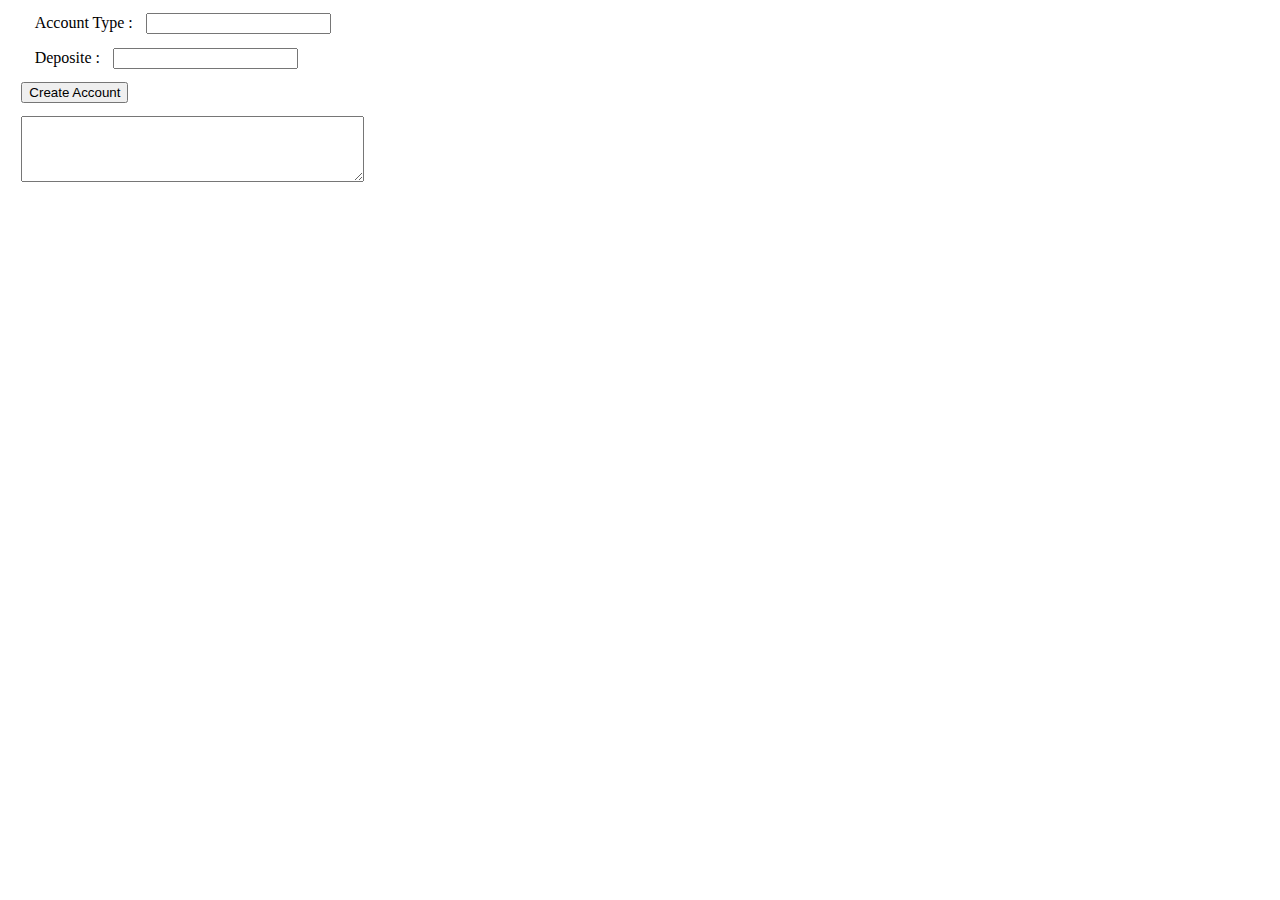
<file: My MUM-WAP Github Repository/lab07 - Closures_19_07/index.html>
<!DOCTYPE html>
<html>
<head>
    <meta charset="utf-8">
    <meta http-equiv="X-UA-Compatible" content="IE=edge">
    <title>Page Title</title>
    <meta name="viewport" content="width=device-width, initial-scale=1">
    <link href="account.css" type="text/css" rel="stylesheet">
    <script src="account.js"></script>
</head>
<body>
    <div><span>Account Type :</span><input type="text" id="AccountType" /></div>
    <div><span>Deposite :</span><input type="text" id="Deposite" /> </div>
    <div><button id="clik" onclick="clickbtn();">Create Account</button></div>
    <div>
        <textarea id="accountText" rows="4" cols="40"></textarea>
    </div>

</body>
</html>
</file>
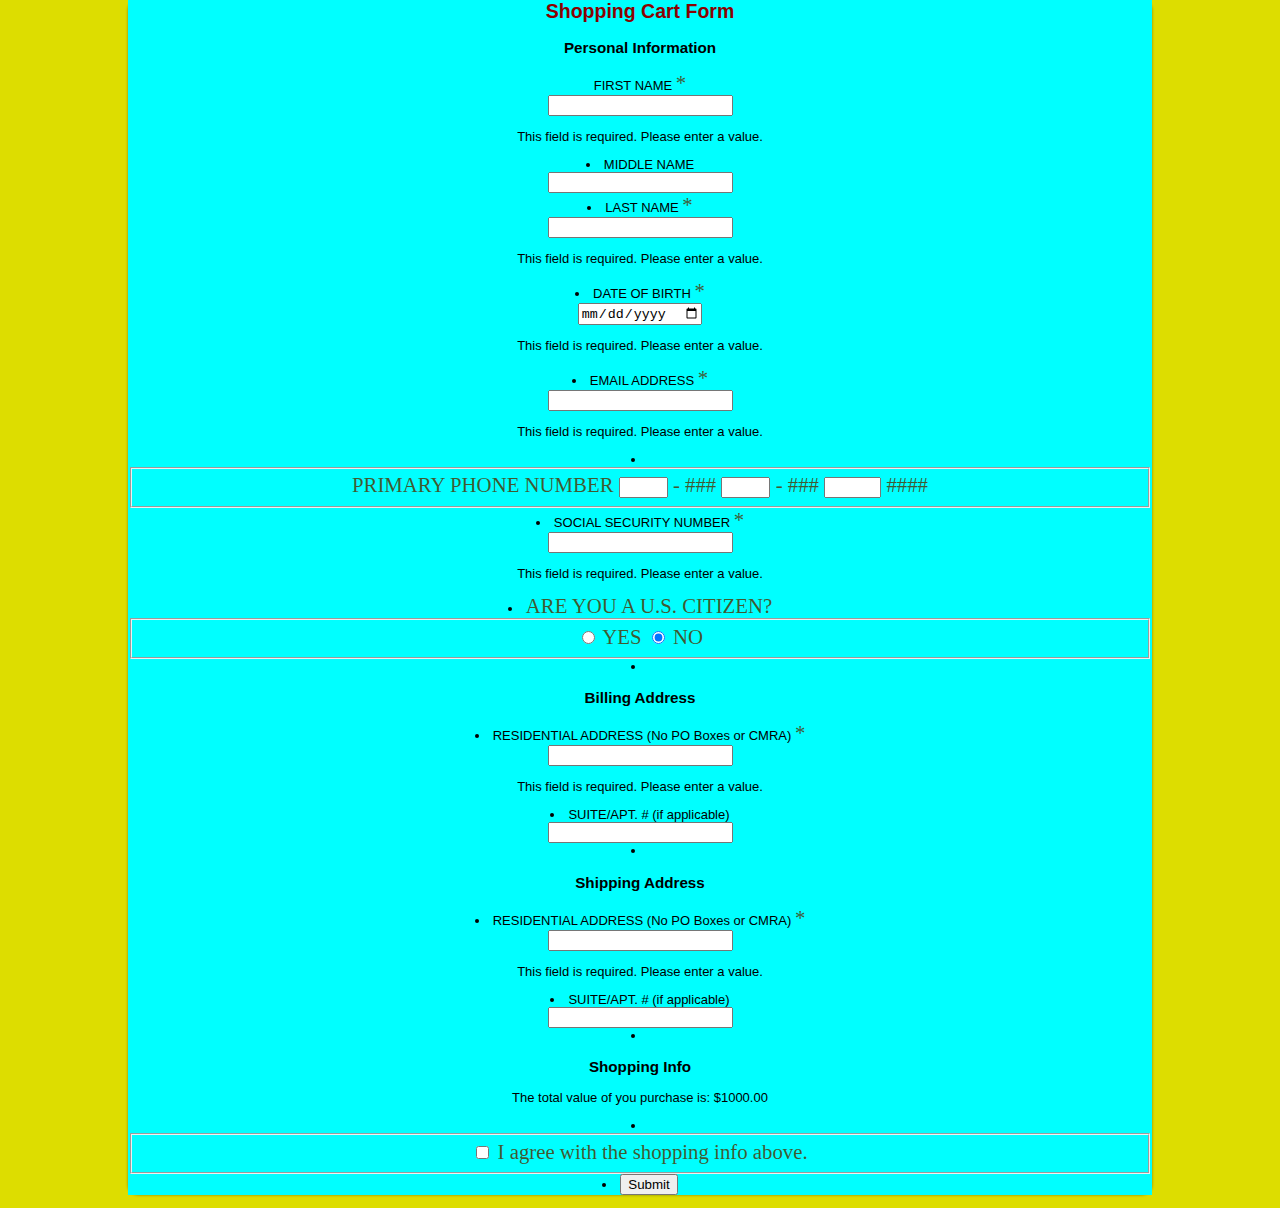
<file: My MUM-WAP Github Repository/lab04 - HTML_FORMS/shopping_cart.html>
<!DOCTYPE <!DOCTYPE html>
<html lang="en">

<head>
	<title>Shopping Cart FORM</title>
	<meta charset="UTF-8">
	<meta name="viewport" content="width=device-width, initial-scale=1">
	<link href="styleme.css" rel="stylesheet">
	<link href="style.css" rel="stylesheet">
</head>

<body id="main_body" class=" no_guidelines">
	<div id="form_container" class="">

		<!-- <h1><a>Untitled Form</a></h1> -->
		<form method="post" data-highlightcolor="#FFF7C0" action="">
			<div class="form_description">
				<h2>Shopping Cart Form</h2>
				<h3>Personal Information</h3>

				<label class="description" for="element_1">FIRST NAME <span id="required_1"
						class="required">*</span></label>
				<div>
					<input id="element_1" name="element_1" class="element text medium" type="text" value="" pattern="[a-zA-Z]+">
				</div>
				<p class="error">This field is required. Please enter a value.</p>
				</li>
				<li id="li_2">
					<label class="description" for="element_2">MIDDLE NAME </label>
					<div>
						<input id="element_2" name="element_2" class="element text medium" type="text" value="">

					</div>
				</li>
				<li id="li_3" class="error">
					<label class="description" for="element_3">LAST NAME <span id="required_3"
							class="required">*</span></label>
					<div>
						<input id="element_3" name="element_3" class="element text medium" type="text" value="" pattern="[a-zA-Z]+">

					</div>
					<p class="error">This field is required. Please enter a value.</p>
				</li>
				<li id="li_4" class="error">
					<label class="description" for="element_4">DATE OF BIRTH <span id="required_4"
							class="required">*</span></label>
					<div>
						<input id="element_4" name="element_4" class="element text medium" type="Date" value="" pattern="/^\d{2}\/\d{2}\/\d{4}$/">

					</div>
					<p class="error">This field is required. Please enter a value.</p>

			</div>
			</li>
			<li id="li_7" class="error">
				<label class="description" for="element_7">EMAIL ADDRESS <span id="required_7"
						class="required">*</span></label>
				<div>
					<input id="element_7" name="element_7" class="element text medium" type="text" value="" pattern="[a-z0-9._%+-]+@[a-z0-9.-]+\.[a-z]{2,4}$">

				</div>
				<p class="error">This field is required. Please enter a value.</p>

			</li>

			<li id="li_23" class="phone">
				<fieldset>
					<legend style="display: none">PRIMARY PHONE NUMBER</legend>
					<span class="description">PRIMARY PHONE NUMBER </span>
					<span class="phone_1">
						<input id="element_23_1" name="element_23_1" class="element text" size="3" maxlength="3"
							value="" type="text" pattern="[0-9]{3}"> -
						<label for="element_23_1">###</label>
					</span>
					<span class="phone_2">
						<input id="element_23_2" name="element_23_2" class="element text" size="3" maxlength="3"
							value="" type="text" pattern="[0-9]{3}" > -
						<label for="element_23_2">###</label>
					</span>
					<span class="phone_3">
						<input id="element_23_3" name="element_23_3" class="element text" size="4" maxlength="4"
							value="" type="text" pattern="[0-9]{4}" >
						<label for="element_23_3">####</label>
					</span>
				</fieldset>

			<li id="li_22" class="error">
				<label class="description" for="element_22">SOCIAL SECURITY NUMBER <span id="required_22"
						class="required">*</span></label>
				<div>
					<input id="element_22" name="element_22" class="element text medium" type="Number" value="">

				</div>
				<p class="error">This field is required. Please enter a value.</p>
			</li>
			<li id="li_13" class="multiple_choice">
				<span class="description">ARE YOU A U.S. CITIZEN? </span>
				<div>
					<fieldset>
						<legend style="display: none">ARE YOU A U.S. CITIZEN?</legend>
						<span><input id="element_13_1" name="element_13" class="element radio" type="radio" value="1">
							<label class="choice" for="element_13_1">YES</label>
						</span>
						<span><input id="element_13_2" name="element_13" class="element radio" type="radio" value="2" checked>
							<label class="choice" for="element_13_2">NO</label>
						</span>

					</fieldset>
				</div>
			</li>
			<li id="li_19" class="section_break">
				<h3>Billing Address</h3>
				<p></p>
			</li>
			<li id="li_5" class="error">
				<label class="description" for="element_5">RESIDENTIAL ADDRESS (No PO Boxes or CMRA) <span
						id="required_5" class="required">*</span></label>
				<div>
					<input id="element_5" name="element_5" class="element text medium" type="text" value="">

				</div>
				<p class="error">This field is required. Please enter a value.</p>
			</li>
			<li id="li_6">
				<label class="description" for="element_6">SUITE/APT. # (if applicable) </label>
				<div>
					<input id="element_6" name="element_6" class="element text medium" type="text" value="">


			</li>

			<li id="li_19a" class="section_break">
				<h3>Shipping Address</h3>
				<p></p>
			</li>
			<li id="li_5a" class="error">
				<label class="description" for="element_5">RESIDENTIAL ADDRESS (No PO Boxes or CMRA) <span
						id="required_5a" class="required">*</span></label>
				<div>
					<input id="element_5a" name="element_5" class="element text medium" type="text" value="">

				</div>
				<p class="error">This field is required. Please enter a value.</p>
			</li>
			<li id="li_6a">
				<label class="description" for="element_6">SUITE/APT. # (if applicable) </label>
				<div>
					<input id="element_6a" name="element_6" class="element text medium" type="text" value="">


			</li>


			<li id="li_21" class="section_break">
				<h3>Shopping Info</h3>
				<p>The total value of you purchase is: $1000.00</p>
			</li>
			<li id="li_30" class="checkboxes">
				<span class="description"> </span>
				<div>
					<fieldset>
						<legend style="display: none"></legend>
						<span><input id="element_30_2" name="element_30_2" class="element checkbox" type="checkbox"
								value="1">
							<label class="choice" for="element_30_2">I agree with the shopping info above.</label>
						</span>

					</fieldset>
				</div>
			</li>



			<li id="li_buttons" class="buttons">
				<input type="hidden" name="form_id" value="10309">

				<input type="hidden" name="submit_form" value="1">
				<input type="hidden" name="page_number" value="1">
				<input id="submit_form" class="button_text" type="submit" name="submit_form" value="Submit">
			</li>
			</ul>
		</form>
	</div>


</body>

</html>
</file>
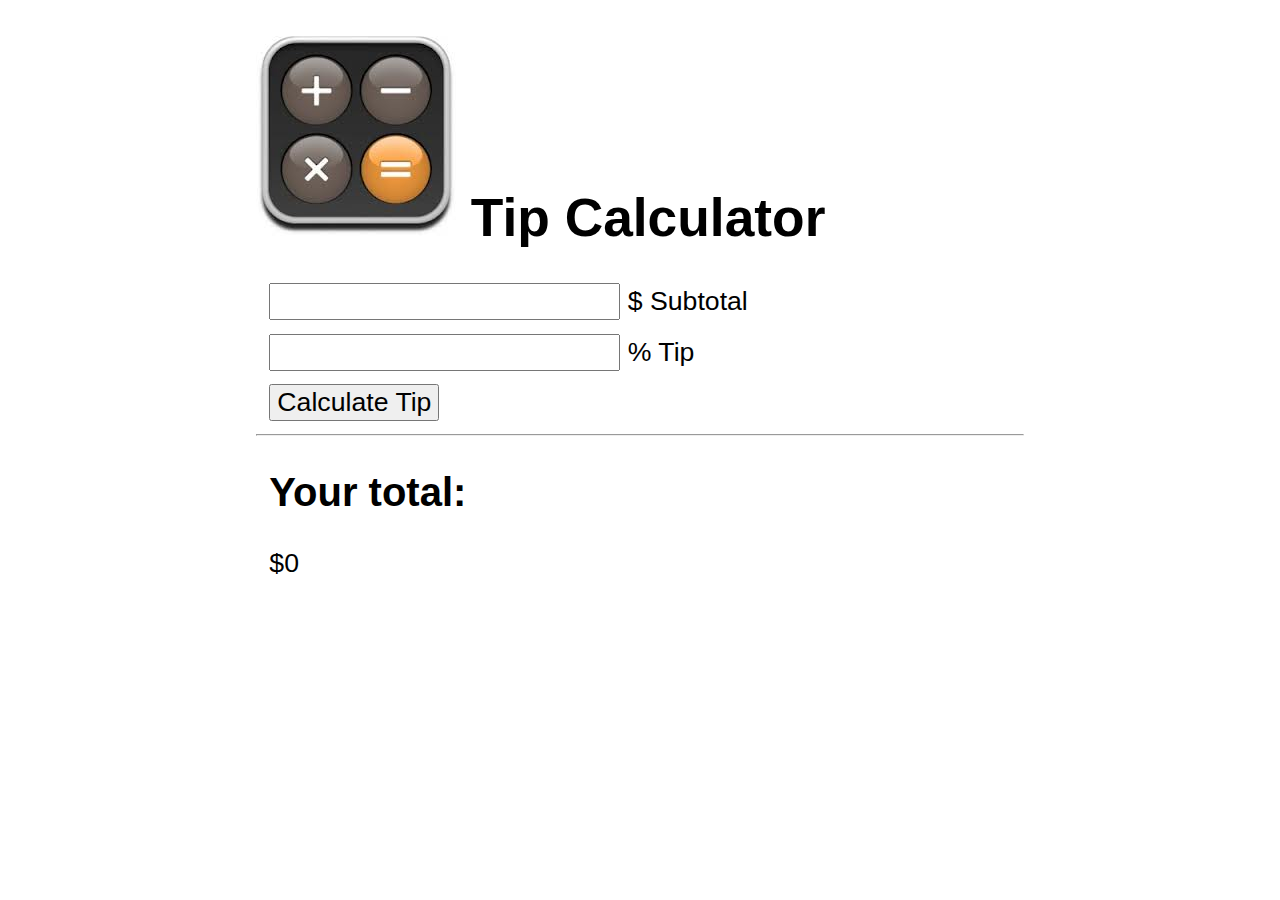
<file: My MUM-WAP Github Repository/lab05 - JS_09_07/Calculator/Calculator.html>
<!DOCTYPE html>
<!-- saved from url=(0062)http://mumstudents.org/cs472/2019-03-RS/Lectures/js10/tip.html -->
<html><!--
	CSE 190M, Summer 2012
	This file is a tip calculator page using JavaScript.
	--><head><meta http-equiv="Content-Type" content="text/html; charset=windows-1252"><script>


</script>
	
		<title>Tip Calculator</title>
		<link href="tip.css" type="text/css" rel="stylesheet">
		<script src="calc.js" type="text/javascript"></script>
	</head>


	<body>
		<h1>
			<img id="logo" src="calc.jpg" alt="++--**//">
			  Tip Calculator
		</h1>

		<div>
			<label><input id="subtotal" type="text"> $ Subtotal</label>
		</div>

		<div>
			<label><input id="tip" type="text"> % Tip</label>
		</div>

		<div>
			<button id="btn" onclick="calcTip();">Calculate Tip</button>
		</div>

		<hr>

		<div>
			<h2>Your total:</h2>
			<p id="total">$100000</p>
		</div>
	

</body></html>
</file>
<file: My MUM-WAP Github Repository/lab07 - Closures_19_07/account.css>
div,span {
    margin: 10pt;
}
</file>
<file: My MUM-WAP Github Repository/lab04 - HTML_FORMS/styleme.css>
body {
    background-color: #DDDD00;
}

h1 {
    font-family: Garamond, "Times New Roman", serif;
    font-size: 2.5em;
    font-weight: bold;
    color: hsla(45, 77%, 17%, 0.849);
}

span {

    font-family: Garamond, "Times New Roman", serif;
    font-size: 1.6em;
    color: hsla(45, 77%, 17%, 0.849);

}

h2, dt {
    color: darkred
}

/* a:link {
    text-decoration: none;
  }
  
  a:visited {
    text-decoration: none;
  }
  
  a:hover {
    text-decoration: underline;
  }
  
  a:active {
    text-decoration: underline;
  } */

  /* p::first-letter{

    font-size: 1.5em;

  } */

  body {
    max-width: 1024px;
    margin: auto;
    /* background-color: aqua; */
  }

  form{


    background-color: aqua ; 
    text-align: center;
    /* color: aquamarine */




  }
</file>
<file: My MUM-WAP Github Repository/lab04 - HTML_FORMS/style.css>
body{
text-align : center;

}
#main_body
{
	font-family:"Lucida Grande", Tahoma, Arial, Verdana, sans-serif;
	font-size:small;
	/*margin:20px 0 50px;*/
	text-align:center;
	margin : auto;
}

#form_container
{
	background:#fff;
	border: none;
	border-radius: 10px;
	margin:0 auto;
	text-align:left;
	width:1024px;
	box-shadow: 0 0 3px rgba(0, 0, 0, 0.4);
}

#top
{
	display:block;
	height:10px;
	margin:10px auto 0;
	width:650px;
}

#footer
{
	clear:both;
	color:#999999;
	text-align:center;
	width:640px;
	padding-bottom: 15px;
	font-size: 85%;
}

#footer a{
	color:#999999;
	text-decoration: none;
	border-bottom: 1px dotted #999999;
}

#bottom
{
	display:block;
	height:10px;
	margin:0 auto;
	width:650px;
}

form.appnitro
{
	margin:20px 20px 0;
	padding:0 0 20px;
}

/**** Logo Section  *****/
#main_body h1
{

	margin:0;
	padding:0;
	text-decoration:none;
	text-indent:-8000px;
	color: #fff;
	border-radius: 8px 8px 0 0;
	background-color: #525252;
	background-image: -webkit-gradient(linear, left center, right center, from(rgb(82, 82, 82)), to(rgb(136, 136, 136)));
	background-image: -webkit-linear-gradient(left, rgb(82, 82, 82), rgb(136, 136, 136));
	background-image: -moz-linear-gradient(left, rgb(82, 82, 82), rgb(136, 136, 136));
	background-image: -o-linear-gradient(left, rgb(82, 82, 82), rgb(136, 136, 136));
	background-image: -ms-linear-gradient(left, rgb(82, 82, 82), rgb(136, 136, 136));
	background-image: linear-gradient(left, rgb(82, 82, 82), rgb(136, 136, 136));
}

#main_body h1 a
{
	display:block;
	height:40px;
	overflow:hidden;
	background-image: url('../../../images/machform.png'); 
	background-repeat: no-repeat; 
}
</file>
<file: My MUM-WAP Github Repository/lab05 - JS_09_07/Calculator/tip.css>
body {
    margin-left: 20%;
    margin-right: 20%;
}
body, input, button {
    font-family: "Century Gothic",sans-serif;
    font-size: 20pt;
}
div {
    margin: 0.5em;
}
</file>
